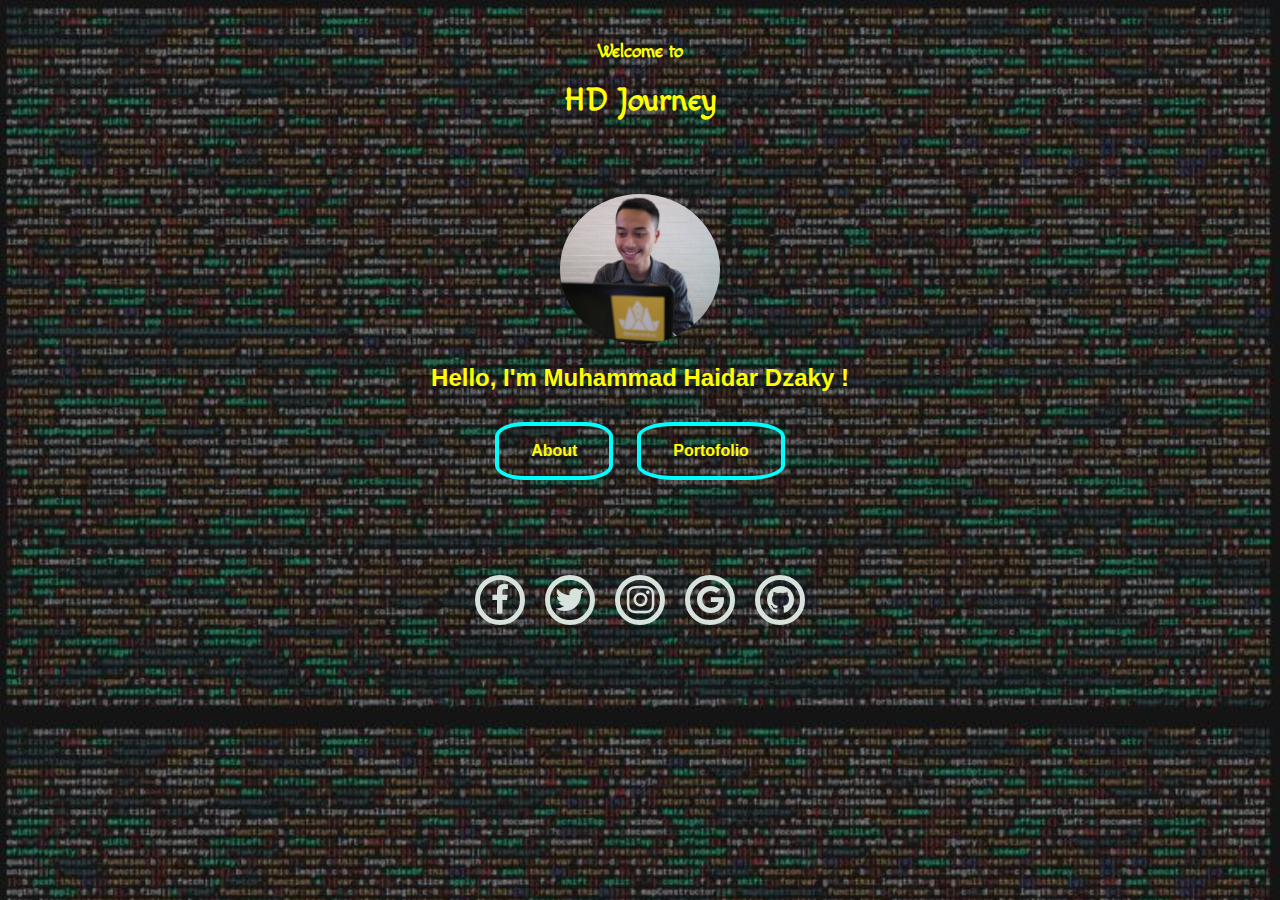
<file: index.html>
<!DOCTYPE html>
<html lang="en">
<link rel="stylesheet" href="styles.css">
<link href="https://maxcdn.bootstrapcdn.com/font-awesome/4.7.0/css/font-awesome.min.css" rel="stylesheet" integrity="sha384-wvfXpqpZZVQGK6TAh5PVlGOfQNHSoD2xbE+QkPxCAFlNEevoEH3Sl0sibVcOQVnN" crossorigin="anonymous">
<link rel="stylesheet" href="https://fonts.googleapis.com/css?family=Macondo">


<!-- Head part-->

<head>
  <meta charset="UTF-8">
  <meta name="viewport" content="width=device-width, initial-scale=1.0">
  <meta http-equiv="X-UA-Compatible" content="ie=edge">
  <title>HD Journey</title>
</head>


<!--Body part-->

<body>
  <div>
    <h3>Welcome to</h3>
    <h1>HD Journey</h1>
    <img class="ava" src="tes.jpg" alt="Profil">
    <h2>Hello, I'm Muhammad Haidar Dzaky !</h2>
  </div>

  <div class="button-special">
    <a href="about.html" aria-hidden="true"><button class="button button1">About</button></a>
    <a href="http://www.google.com" aria-hidden="true"><button class="button button2">Portofolio</button></a>
  </div>


  <div class="wrapper">
    <ul>
      <li class="facebook"><a href="http://www.facebook.com/haidar.dzaky19" target="_blank"><i class="fa fa-facebook fa-2x" aria-hidden="true"></i></a></li>
      <li class="twitter"><a href="http://www.twitter.com/haidardzaky" target="_blank"><i class="fa fa-twitter fa-2x" aria-hidden="true"></i></a></li>
      <li class="instagram"><a href="http://www.instagram.com/haidar_dzaky" target="_blank"><i class="fa fa-instagram fa-2x" aria-hidden="true"></i></a></li>
      <li class="google"><a href="https://plus.google.com/u/0/+HaidarDzaky" target="_blank"><i class="fa fa-google fa-2x" aria-hidden="true"></i></a></li>
      <li class="github"><a href="http://www.github.com/haidardzaky" target="_blank"><i class="fa fa-github fa-2x" aria-hidden="true"></i></a></li>
    </ul>
  </div>



</body>

</html>
</file>
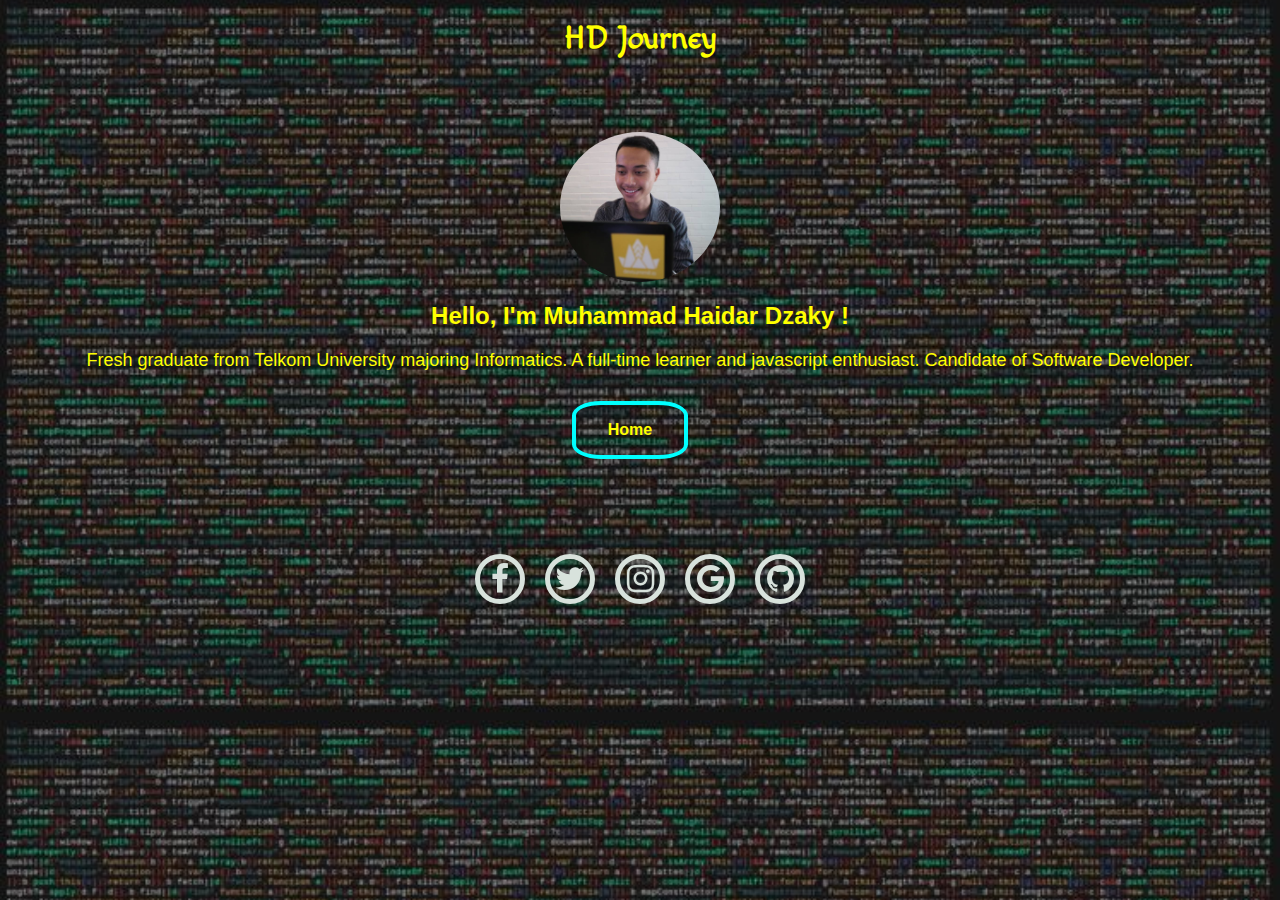
<file: about.html>
<!DOCTYPE html>
<html lang="en">
<link rel="stylesheet" href="styles.css">
<link href="https://maxcdn.bootstrapcdn.com/font-awesome/4.7.0/css/font-awesome.min.css" rel="stylesheet" integrity="sha384-wvfXpqpZZVQGK6TAh5PVlGOfQNHSoD2xbE+QkPxCAFlNEevoEH3Sl0sibVcOQVnN" crossorigin="anonymous">
<link rel="stylesheet" href="https://fonts.googleapis.com/css?family=Macondo">


<!-- Head part-->

<head>
  <meta charset="UTF-8">
  <meta name="viewport" content="width=device-width, initial-scale=1.0">
  <meta http-equiv="X-UA-Compatible" content="ie=edge">
  <title>HD Journey</title>
</head>


<!--Body part-->

<body>
  <div>
    <h1>HD Journey</h1>
    <img class="ava" src="tes.jpg" alt="Profil">
    <h2>Hello, I'm Muhammad Haidar Dzaky !</h2>
    <p>Fresh graduate from Telkom University majoring Informatics. A full-time learner and javascript enthusiast. Candidate of Software Developer.</p>
  </div>

  <div class="button-special">
    <a href="index.html" aria-hidden="true"><button class="button button1">Home</button></a>
  </div>


  <div class="wrapper">
    <ul>
      <li class="facebook"><a href="http://www.facebook.com/haidar.dzaky19" target="_blank"><i class="fa fa-facebook fa-2x" aria-hidden="true"></i></a></li>
      <li class="twitter"><a href="http://www.twitter.com/haidardzaky" target="_blank"><i class="fa fa-twitter fa-2x" aria-hidden="true"></i></a></li>
      <li class="instagram"><a href="http://www.instagram.com/haidar_dzaky" target="_blank"><i class="fa fa-instagram fa-2x" aria-hidden="true"></i></a></li>
      <li class="google"><a href="https://plus.google.com/u/0/+HaidarDzaky" target="_blank"><i class="fa fa-google fa-2x" aria-hidden="true"></i></a></li>
      <li class="github"><a href="http://www.github.com/haidardzaky" target="_blank"><i class="fa fa-github fa-2x" aria-hidden="true"></i></a></li>
    </ul>
  </div>



</body>

</html>
</file>
<file: styles.css>
body {
  background-image: url("code.jpg");
  background-size: 100%;
}

h1 {
  font-family: Macondo;
  position: relative;
  text-align: center;
  color: yellow;
  margin-top: 20px;
}

h2, p{
  font-family: sans-serif;
  position: relative;
  text-align: center;
  color: yellow;
  margin-top: 20px;

}

h3 {
  font-family: Macondo;
  position: relative;
  text-align: center;
  color: yellow;
  margin-top: 40px;
}

p {
  font-family: sans-serif;
  font-size: 18px;
  color: yellow;
}

.ava {
  display: block;
  height: 150px;
  margin: 0 auto;
  border-radius: 50%;
  margin-top: 75px;
}

.button-special {
  text-align: center;
}

.button {
  border: none;
  left: 50%;
  padding: 16px 32px;
  text-align: center;
  text-decoration: none;
  display: inline-block;
  align-items: center;
  justify-content: center;
  margin-top: 30px;
  font-size: 16px;
  -webkit-transition-duration: 0.4s;
  /* Safari */
  transition-duration: 0.4s;
  cursor: pointer;

}


.button1 {
  background: transparent;
  color: yellow;
  border: 4px solid #00ffff;
  margin-right: 20px;
  border-radius: 25%;
  font-weight: bold;
}

.button1:hover {
  background-color: #00ffff;
  color: black;
}

.button2 {
  background: transparent;
  color: yellow;
  border: 4px solid #00ffff;
  border-radius: 25%;
  font-weight: bold;
}

.button2:hover {
  background-color: #00ffff;
  color: black;
}

a{
  border: transparent;
}

* {
  margin: 0;
  padding: 0;
}

/* Let's style the wrapper in such away that,
it should always be at the center of the browser */

.wrapper {
  display: block;
  position: fixed;
  left: 50%;
  transform: translate(-50%, -50%);
  margin-top: 120px;
}

/* Style the Un-order list by setting its list-style to none */

.wrapper ul {
  list-style: none;
}

/* Style the list items inside the UL list, by setting its width, height and line-height
  and float them to left and set its border and border-radius.
 */

.wrapper ul li {
  display: inline-block;
  width: 40px;
  height: 40px;
  line-height: 40px;
  margin: 0 10px;
  text-align: center;
  cursor: pointer;
  border-radius: 50%;
  border: 5px solid #D8E2DC;
  float: left;
  transition: all 0.5s ease;
}

/* Style the icons by setting its color and margin-top value to 20px
to align it properly */

.wrapper ul li .fa {
  color: #D8E2DC;
  margin-top: 4px;
  transition: all 0.5s ease;
}

/* Now target the specific li classes for styling and use box-shadow effect to border and text-shadow effect
  to icons for glowing effect and use transition property for smooth transition effect. */

/*facebook*/

.wrapper ul li:hover.facebook {
  border: 5px solid #3b5998;
  box-shadow: 0 0 15px #3b5998;
  transition: all 0.5s ease;
}

.wrapper ul li:hover .fa-facebook {
  color: #3b5998;
  text-shadow: 0 0 15px #3b5998;
  transition: all 0.5s ease;
}

/*github*/

.wrapper ul li:hover.github {
  border: 5px solid #999;
  box-shadow: 0 0 15px #999;
  transition: all 0.5s ease;
}

.wrapper ul li:hover .fa-github {
  color:#999;
  text-shadow: 0 0 15px #999;
  transition: all 0.5s ease;
}

.wrapper ul li:hover.twitter {
  border: 5px solid #00aced;
  box-shadow: 0 0 15px #00aced;
  transition: all 0.5s ease;
}

.wrapper ul li:hover .fa-twitter {
  color: #00aced;
  text-shadow: 0 0 15px #00aced;
  transition: all 0.5s ease;
}

/* instagram */

.wrapper ul li:hover.instagram {
  border: 5px solid #bc2a8d;
  box-shadow: 0 0 15px #bc2a8d;
  transition: all 0.5s ease;
}

.wrapper ul li:hover .fa-instagram {
  color: #bc2a8d;
  text-shadow: 0 0 15px #bc2a8d;
  transition: all 0.5s ease;
}

/* google */

.wrapper ul li:hover.google {
  border: 5px solid #dd4b39;
  box-shadow: 0 0 15px #dd4b39;
  transition: all 0.5s ease;
}

.wrapper ul li:hover .fa-google {
  color: #dd4b39;
  text-shadow: 0 0 15px #dd4b39;
  transition: all 0.5s ease;
}

.wrapper ul li:hover .fa-whatsapp {
  color: #4dc247;
  text-shadow: 0 0 15px #4dc247;
  transition: all 0.5s ease;
}

/* media queries */

@media screen and (max-width: 640px) {
  .wrapper {
    width: 350px;
  }
  .wrapper ul li {
    margin-top: 10px;
  }
  .wrapper ul li.google {
    margin-left: 60px;
  }
}

@media screen and (max-width: 340px) {
  .wrapper {
    width: 100px;
  }
  .wrapper ul li {
    margin: 15px;
  }
  .wrapper ul li.google {
    margin-left: 15px;
  }
}
</file>
